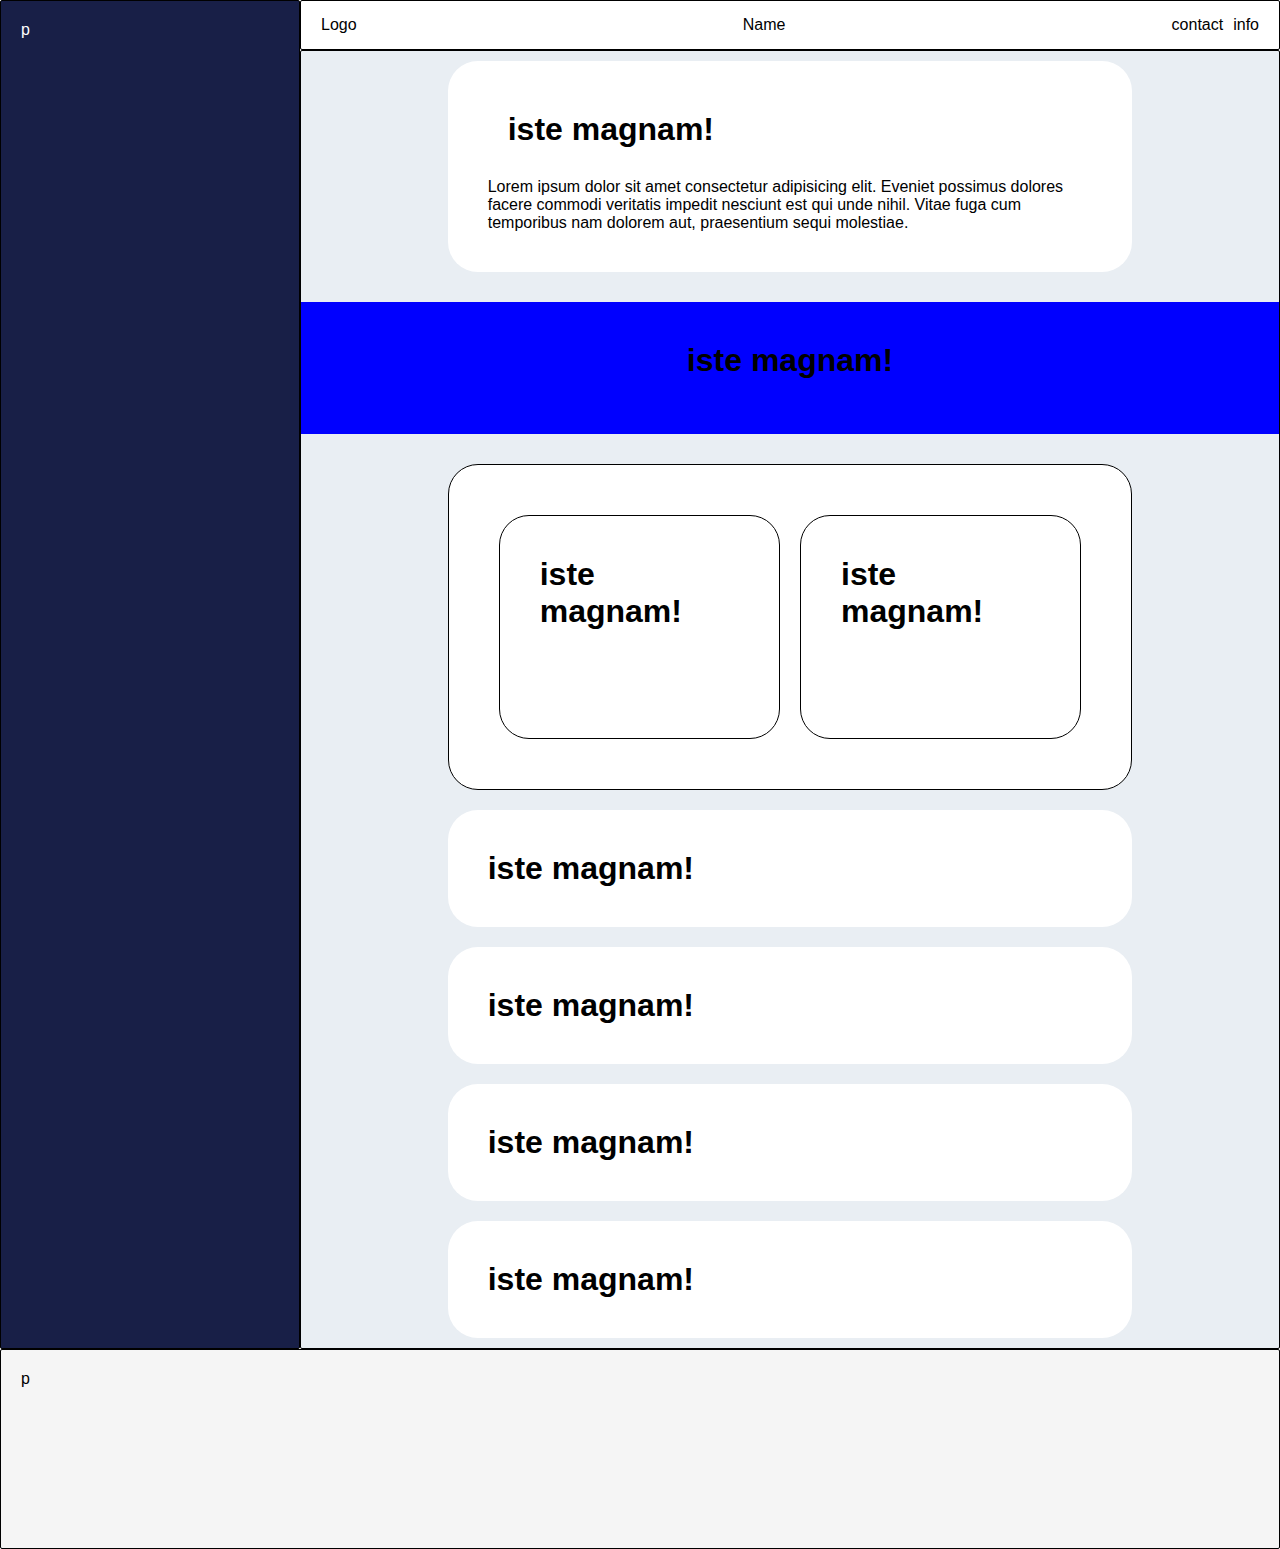
<file: Examples/CSS/Flexbox/index.html>
<!DOCTYPE html>
<html lang="en">
<head>
    <meta charset="UTF-8">
    <meta name="viewport" content="width=device-width, initial-scale=1.0">
    <title>Document</title>
    <link rel="stylesheet" href="style.css">
</head>
<body>
    <div class="grid-container">
        <div class="header">
            <div class="header-logo">Logo</div>
            <div class="header-name">Name</div>
            <div class="header-contact-info">
                <div>contact</div>
                <div>info</div>
            </div>
        </div>
        <div class="side-bar">p</div>
        <div class="content">
            <div class="content-card">
                <div class="content-card-header"><h1>iste magnam!</h1></div>
                <div class="content-card-content"><p>Lorem ipsum dolor sit amet consectetur adipisicing elit. Eveniet possimus dolores facere commodi veritatis impedit nesciunt est qui unde nihil. Vitae fuga cum temporibus nam dolorem aut, praesentium sequi molestiae.</p></div>
            </div>
            <div class="content-divider-card"><h1>iste magnam!</h1></div>
            <div class="content-card-2-elements">
            
                <div class="content-card-2-elements"><h1>iste magnam!</h1></div>
                <div class="content-card-2-elements"><h1>iste magnam!</h1></div>
            </div>
            <div class="content-card"><h1>iste magnam!</h1></div>
            <div class="content-card"><h1>iste magnam!</h1></div>
            <div class="content-card"><h1>iste magnam!</h1></div>
            <div class="content-card"><h1>iste magnam!</h1></div>

        </div>
        <div class="footer">p</div>
    </div>
</body>
</html>
</file>
<file: Examples/CSS/Flexbox/style.css>
*{
    margin: 0;
    padding: 0;
    box-sizing: border-box;
    font-family: Arial, Helvetica, sans-serif;
}


.debugging {
    border:1px solid black;
}


.grid-container {
    display: grid;
    grid-template-areas: 
    "side-bar header"
    "side-bar content"
    "footer footer";
    grid-template-rows: 50px 1fr 200px;
    grid-template-columns: 300px 1fr;
    height: 100vh; /* Make the grid container fill the entire viewport height */

}


.header,
.side-bar,
.content,
.footer {
    border: 1px solid black;
    border-radius: 2px;
}


.header {
    grid-area: header;
    display: flex;
    justify-content: space-between;
    background-color: #FFFFFF;
    align-items: center;
    padding: 20px;
    position: sticky;
    top: 0;
}
.header-contact-info {
    display: flex;
    gap: 10px;

}
.header-logo {

}


.side-bar {
    grid-area: side-bar;
    background-color: #181F47;
    padding: 20px;
    color: white;
}


.content {
    background-color: #E9EEF3;
    display: flex;
    flex-direction: column;
    align-items: center;
    
    
}
.content-card {
    grid-area: content;
    width: 70%;
    height: auto;
    background-color: #FFFFFF;
    padding: 40px;
    margin: 10px;
    border-radius: 30px;
    
}
.content-card-header {
    margin: 10px 20px 30px 20px;
}
.content-card-2-elements {
    grid-area: content;
    display: flex;
    width: 70%;
    height: auto;
    background-color: transparent;
    padding: 40px;
    margin: 10px;
    border-radius: 30px;
    
}
.content-card-2-elements {
    flex-basis: 50%;
    background-color: #FFFFFF;
    border: 1px solid black
}
.content-divider-card {
    grid-area: content;
    width: 100%;
    height: 200px;
    background-color: blue;
    padding: 40px;
    margin: 20px 0px 20px 0px;
    border-radius: 0px;
    text-align: center;
}


.footer {
    grid-area: footer;
    background-color: whitesmoke;
    padding: 20px;
    display: flex;
    flex-wrap: wrap;
}
</file>
